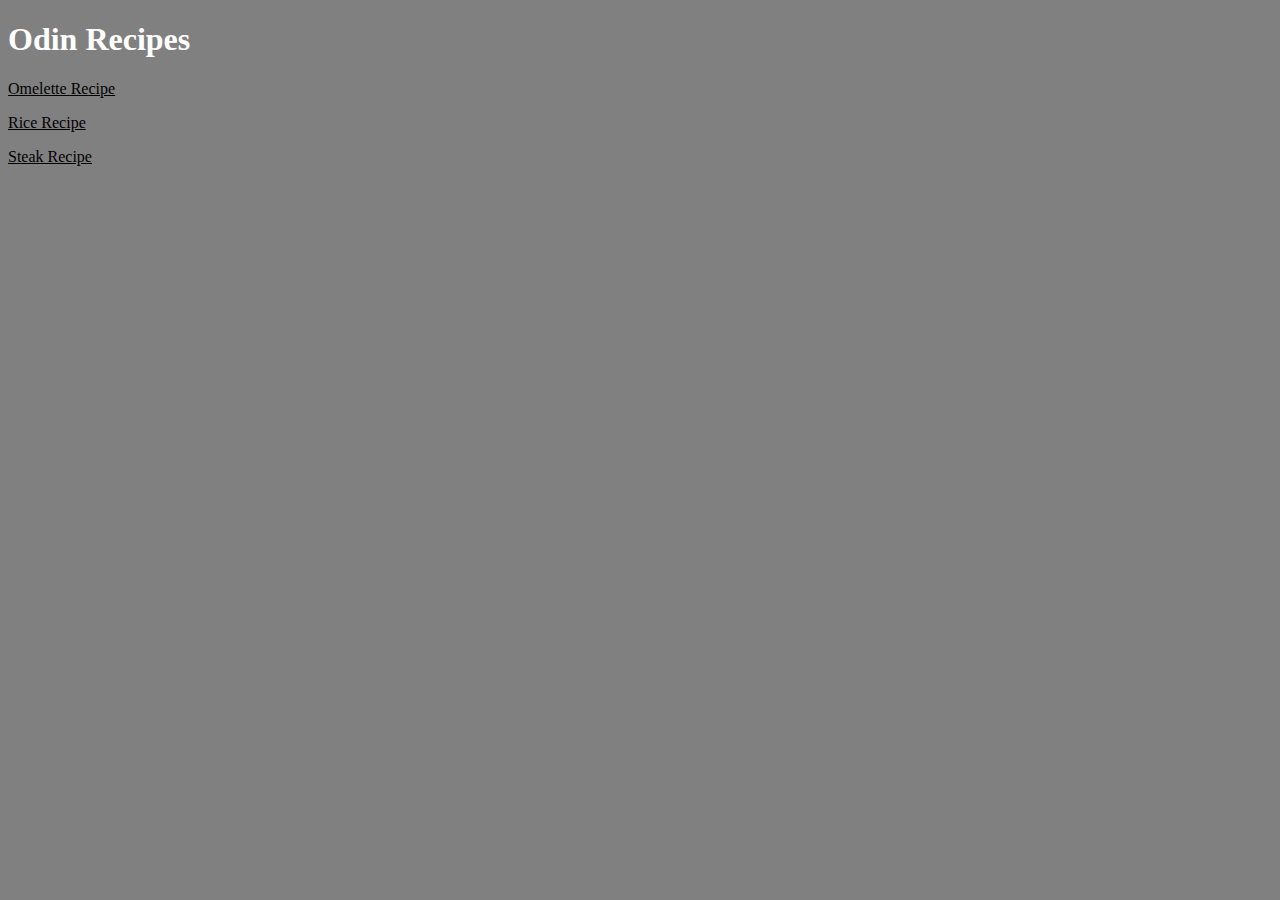
<file: index.html>
<!DOCTYPE html>
<html lang="en">
    <head>
        <link rel="stylesheet" href="./index.css"
        <meta charset="UTF-8">
        <title>odin-recipes</title>
    </head>
    <body>
        <h1>Odin Recipes</h1>
        <p><a href="./recipes/omelette.html">Omelette Recipe</a></p>
        <p><a href="./recipes/rice.html">Rice Recipe</a></p>
        <p><a href="./recipes/steak.html">Steak Recipe</a></p>
    </body>
</html>
</file>
<file: index.css>
body {
    background: gray;
    color: white;
}

a {
    color: black;
}
</file>
